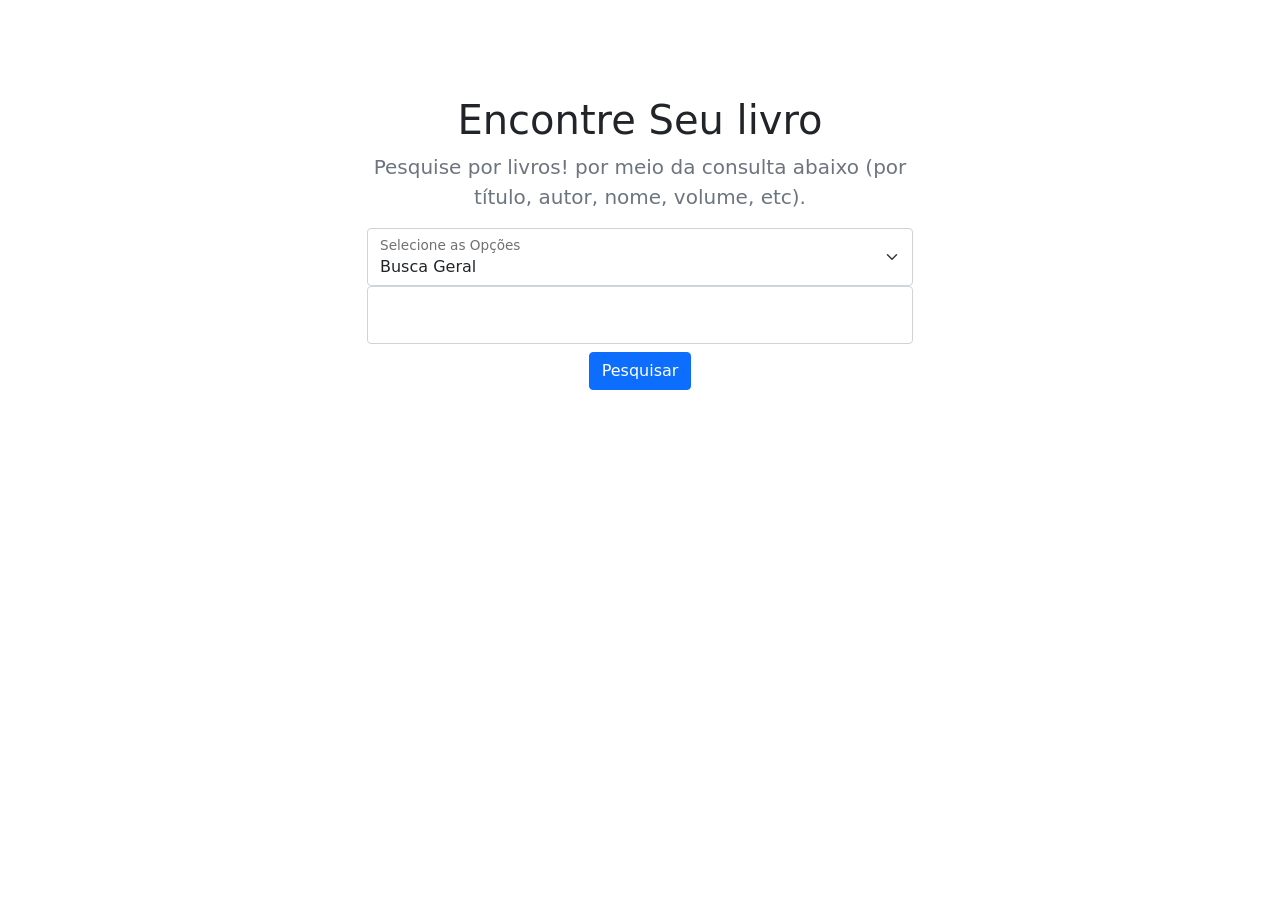
<file: index.html>
<!doctype html>
<html lang="pt-br">
  <head>
    <meta charset="utf-8">
    <meta name="viewport" content="width=device-width, initial-scale=1">
    <title>API - Books</title>

    <link rel="canonical" href="https://getbootstrap.com/docs/5.0/examples/album/">
    <link rel="stylesheet" href="./assets/css/style.css">
    <!-- Bootstrap core CSS -->
    <link href="./assets/css/bootstrap.min.css" rel="stylesheet">    
  </head>
  <body>

<main>

  <section class="py-5 text-center container">
    <div class="row py-lg-5">
      <div class="col-lg-6 col-md-8 mx-auto">
        <h1 class="fw-light"><strong>Encontre Seu livro</strong></h1>
        <p class="lead text-muted">
          Pesquise por livros! por meio da consulta abaixo
          (por título, autor, nome, volume, etc).
        </p>
        
        <div class="col-md">
          <div class="form-floating">
            <select class="form-select" id="floatingSelectGrid" aria-label="Floating label select example">
              <option value="search" selected>Busca Geral</option>
              <option value="intitle">Buscar por Nome</option>
              <option value="inauthor">Buscar por Autor</option>
              <option value="Titulo">Buscar por Título</option>
              <option value="inpublisher">Buscar por Publicadora</option>
              <option value="subject">Listar do Volume</option>
              <option value="isbn">Buscar por ISBN</option>
              <option value="lccn">Buscar por LCCN</option>
              <option value="oclc">Buscar por OCLC</option>
            </select>
            <label for="floatingSelectGrid">Selecione as Opções</label>
          </div>
          <div class="row g-2">
            <div class="col-md">
              <div class="form-floating">
                <input type="text" class="form-control btn-input" id="floatingInputGrid">
                <label for="floatingInputGrid"></label>
              </div>
            </div>
        </div>
      </div>        
        <p>
          <a href="#" class="btn btn-primary my-2">Pesquisar</a>
        </p>
      </div>
    </div>
  </section>


      <div class="row row-cols-1 row-cols-sm-2 row-cols-md-3 g-3" id="div-main">
         
      </div>



</main>


    <script src="./assets/js/main.js"
    <script src="./assets/js/bootstrap.bundle.min.js"></script>

      
  </body>
</html>
</file>
<file: assets/css/style.css>
* {
  margin: 0;
  padding: 0;
  box-sizing: border-box;
  text-decoration: none !important;
}


.bd-placeholder-img {
  font-size: 1.125rem;
  text-anchor: middle;
  -webkit-user-select: none;
  -moz-user-select: none;
  user-select: none;
}

@media (min-width: 768px) {
  .bd-placeholder-img-lg {
    font-size: 3.5rem;
  }
}

p {
  color: #495057;
}


.shadow-sm {
  display: flex;
  width: 100%;
  height: 100%;
  justify-content: center;
  align-items: center;
}

#moreinfo {
  display: flex;
  align-items: center;
  justify-content: center;
  width: 100%;
}


#moreinfo a {
  background-color: #7952b3;
  padding: .4rem 2rem;
  margin: 1.4rem;
  border-radius: 4px;
  color: #fff;
  border-color: #7952b3;
  font-weight: 400;
  transition: color .15s ease-in-out,background-color .15s ease-in-out,border-color .15s ease-in-out,box-shadow .15s ease-in-out;
}

#moreinfo a:hover {
  background-color: #522e8d;
}
</file>
